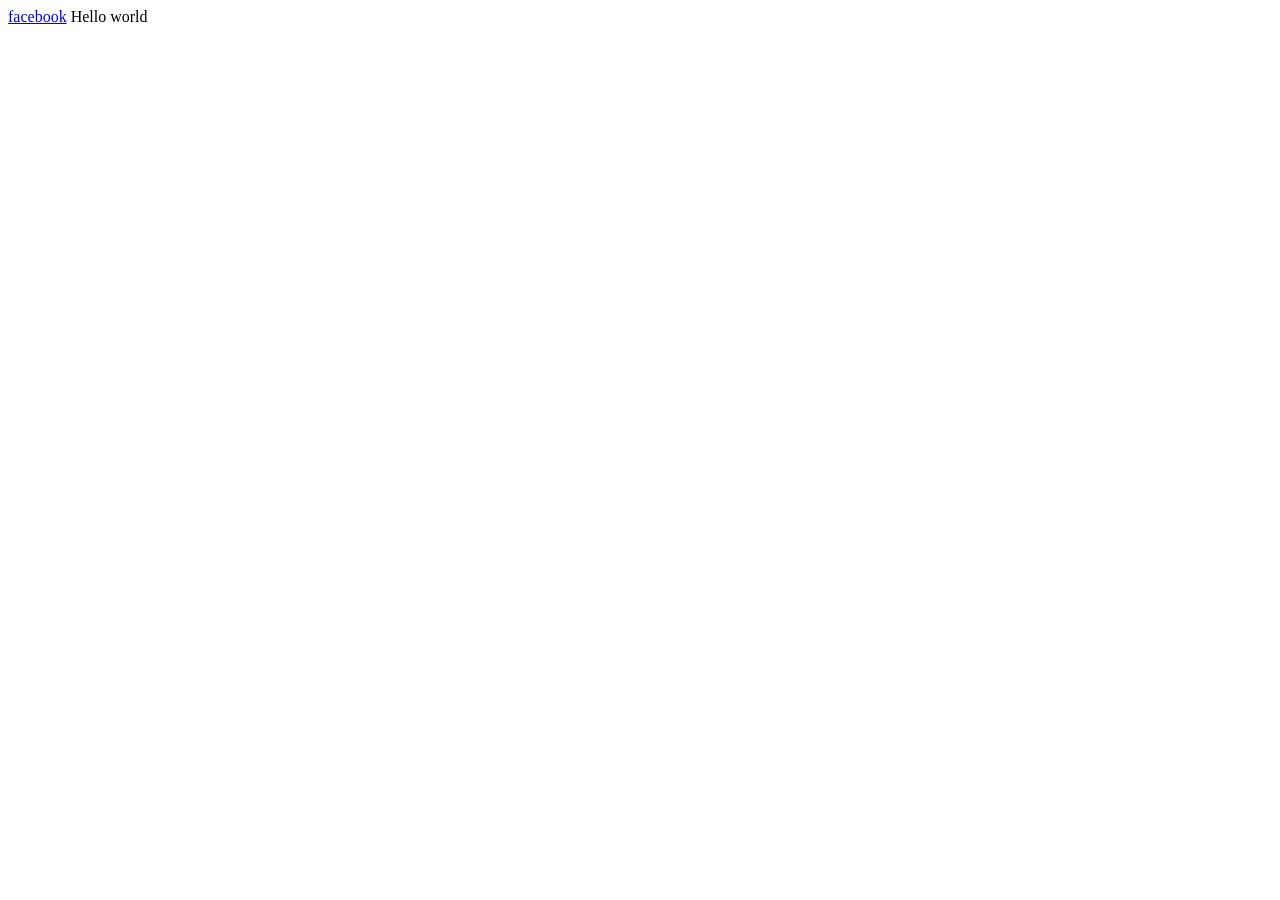
<file: check.html>
<!DOCTYPE html>
<html>
<head>
<title>Facebook Login JavaScript Example</title>
<meta charset="UTF-8">
</head>
<body>
<script>
  // This is called with the results from from FB.getLoginStatus().
  function statusChangeCallback(response) {
    console.log('statusChangeCallback');
    console.log(response);
    // The response object is returned with a status field that lets the
    // app know the current login status of the person.
    // Full docs on the response object can be found in the documentation
    // for FB.getLoginStatus().
    if (response.status === 'connected') {
      // Logged into your app and Facebook.
      testAPI();
    } else if (response.status === 'not_authorized') {
      // The person is logged into Facebook, but not your app.
      document.getElementById('status').innerHTML = 'Please log ' +
        'into this app.';
    } else {
      // The person is not logged into Facebook, so we're not sure if
      // they are logged into this app or not.
      document.getElementById('status').innerHTML = 'Please log ' +
        'into Facebook.';
    }
  }

  // This function is called when someone finishes with the Login
  // Button.  See the onlogin handler attached to it in the sample
  // code below.
  function checkLoginState() {
    FB.getLoginStatus(function(response) {
      statusChangeCallback(response);
    });
  }

  window.fbAsyncInit = function() {
  FB.init({
    appId      : '1477719069202085',
    cookie     : true,  // enable cookies to allow the server to access
                        // the session
    xfbml      : true,  // parse social plugins on this page
    version    : 'v2.2' // use version 2.2
  });

  // Now that we've initialized the JavaScript SDK, we call
  // FB.getLoginStatus().  This function gets the state of the
  // person visiting this page and can return one of three states to
  // the callback you provide.  They can be:
  //
  // 1. Logged into your app ('connected')
  // 2. Logged into Facebook, but not your app ('not_authorized')
  // 3. Not logged into Facebook and can't tell if they are logged into
  //    your app or not.
  //
  // These three cases are handled in the callback function.

  FB.getLoginStatus(function(response) {
    statusChangeCallback(response);
  });

  };

  // Load the SDK asynchronously
  (function(d, s, id) {
    var js, fjs = d.getElementsByTagName(s)[0];
    if (d.getElementById(id)) return;
    js = d.createElement(s); js.id = id;
    js.src = "http://connect.facebook.net/en_US/sdk.js";
    fjs.parentNode.insertBefore(js, fjs);
  }(document, 'script', 'facebook-jssdk'));

  // Here we run a very simple test of the Graph API after login is
  // successful.  See statusChangeCallback() for when this call is made.
  function testAPI() {
    console.log('Welcome!  Fetching your information.... ');
    FB.api('/me', function(response) {
      console.log('Successful login for: ' + response.name);
      document.getElementById('status').innerHTML =
        'Thanks for logging in, ' + response.name + '!';
    });
  }
</script>

<!--
  Below we include the Login Button social plugin. This button uses
  the JavaScript SDK to present a graphical Login button that triggers
  the FB.login() function when clicked.
-->

<fb:login-button scope="public_profile,email" onlogin="checkLoginState();">
</fb:login-button>
<a href="#" onclick="checkLoginState();">facebook</a>
Hello world
<div id="status">
</div>

</body>
</html>
</file>
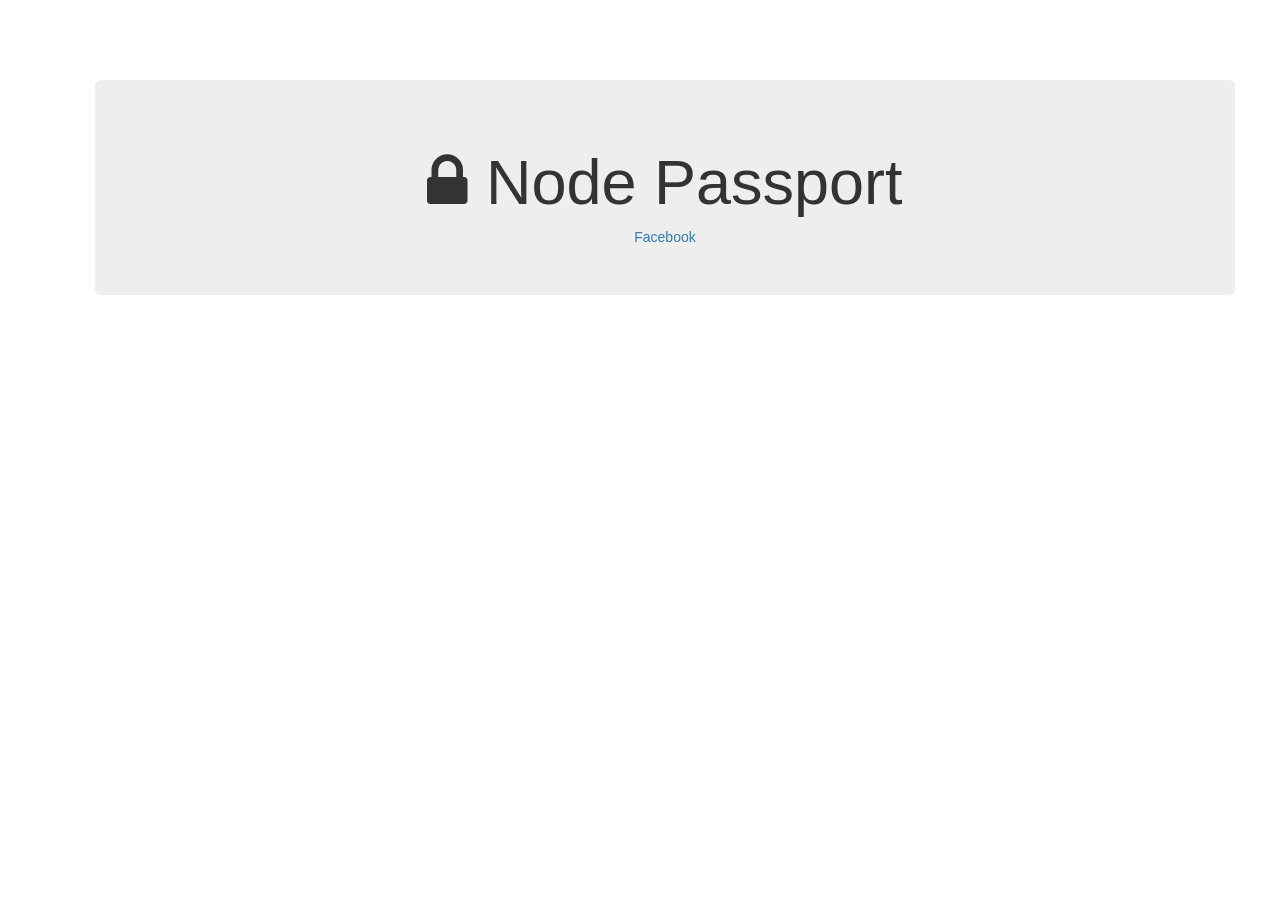
<file: login.html>
<!DOCTYPE html>
<html lang="en" ng-app="phonecatApp">
  <head>
    <link rel="stylesheet" href="http://netdna.bootstrapcdn.com/bootstrap/3.0.2/css/bootstrap.min.css"> <!-- load bootstrap css -->
     <link rel="stylesheet" href="http://netdna.bootstrapcdn.com/font-awesome/4.0.3/css/font-awesome.min.css"> <!-- load fontawesome -->
     <script src="bower_components/angular/angular.js"></script>
     <script src="bower_components/angular-route/angular-route.js"></script>
     <script src="js/app.js"></script>
     <script src="js/controllers.js"></script>
    <meta charset="utf-8">
    <title>Node Auth passport</title>
    <style media="screen">
      body{padding: 80px;}
    </style>
  </head>
  <body>
    <div class="container">
        <div class="jumbotron text-center">

  <h1><span class="fa fa-lock"></span> Node Passport</h1>
<a href="#/login">Facebook</a>
</div>

</div>
<div id="test"></div>
</body>
</html>
</file>
